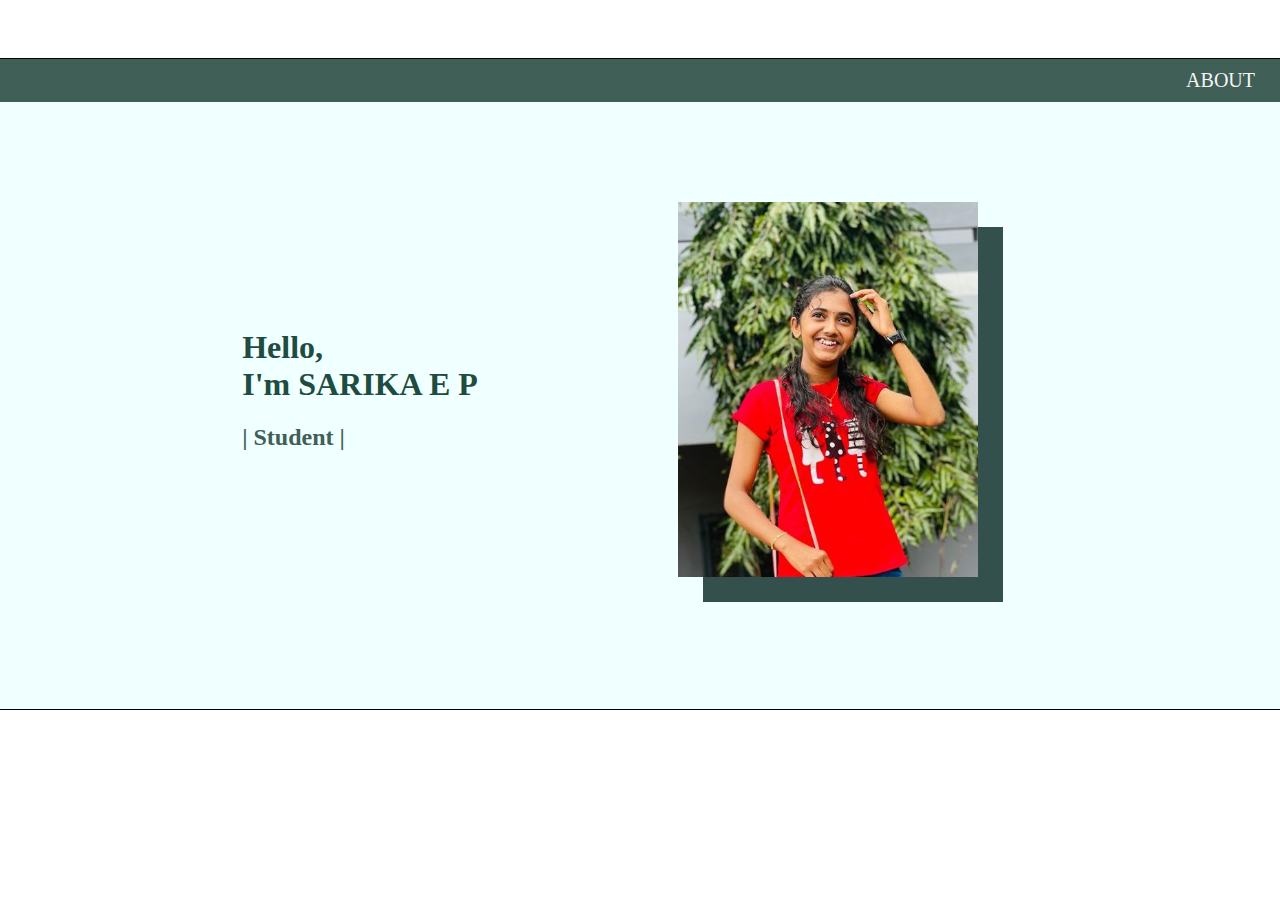
<file: index.html>
<html>
    <head>
        <link rel="stylesheet" href="project.css">
        <title>Sarika E P</title>
    </head>
    <body>   
        <div class="container">     
            <div class="box1">   
                <div class="header">                
                    <a href="about.html" class="nav">ABOUT</a>
                </div>  
                <div class="body">      
                    <div class="text1">
                        <h1 class="name">Hello,<br>I'm SARIKA E P</h1>
                        <h2 class="student">| Student |</h2>
                    </div>
                    <div>
                        <img class="me" src="sarika.jpg">      
                    </div>  
                </div>                           
            </div>
        </div>
    </body>
</html>
</file>
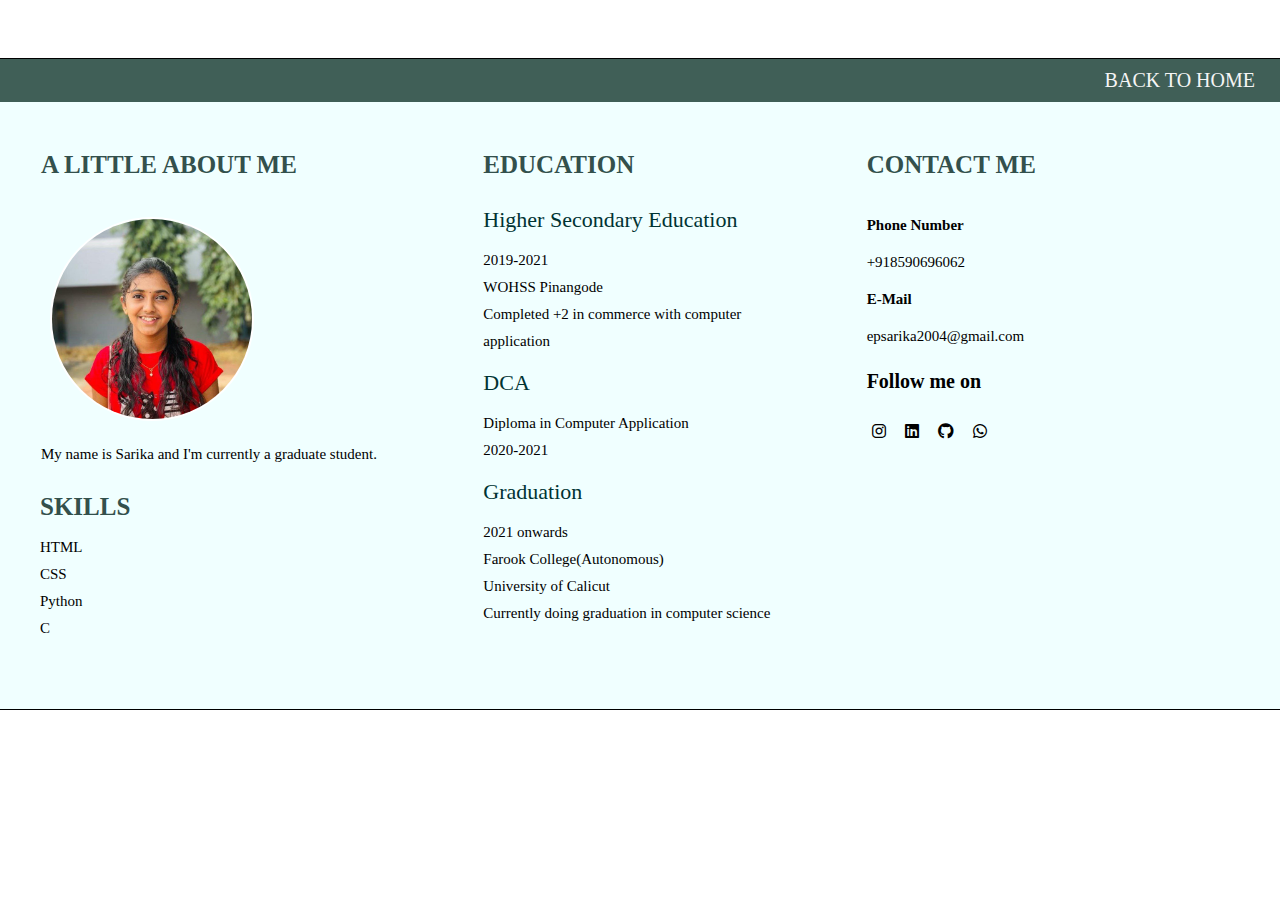
<file: about.html>
<html>
    <head>
        <link rel="stylesheet" href="https://cdnjs.cloudflare.com/ajax/libs/font-awesome/6.2.0/css/all.min.css">
        <link rel="stylesheet" href="about.css">
        <title>About Sarika</title>
    </head>
    <body>
        <div>
            <div class="main">
                <div class="buttons">
                    <a class="nav" href="index.html">BACK TO HOME</a>
                </div>
                <div class="body">
                    <div class="body1">
                        <div class="about">
                            <p class="head1"><b>A LITTLE ABOUT ME</b></p>
                        </div>
                        <div>                    
                            <img src="me.jpg" class="me">
                        </div>
                        <div class="about">                                        
                            <p class="text1">My name is Sarika and I'm currently a graduate student. </p>
                        </div>
                        <div class="skills">
                            <ul>
                                <li class="head1"><b>SKILLS</b></li>
                                <li class="text2">HTML</li>
                                <li class="text2">CSS</li>
                                <li class="text2">Python</li>
                                <li class="text2">C</li>
                            </ul>
                        </div>   
                    </div>                 
                    <div class="body2">                
                        <div class="education">
                            <ul><li class="head1"><b>EDUCATION</b></li>
                                <li class="edu">Higher Secondary Education
                                <li class="text2">2019-2021<br>WOHSS Pinangode<br>
                                    Completed +2 in commerce with computer application</li></li>
                                <li class="edu">DCA
                                <li class="text2">Diploma in Computer Application<br>2020-2021</li></li>
                                <li class="edu">Graduation
                                <li class="text2">2021 onwards<br>Farook College(Autonomous)<br>University of Calicut<br>
                                    Currently doing graduation in computer science</li></li>
                            </ul>
                        </div>                
                    </div>
                    <div class="body3">
                        <div class="contact">
                            <p class="head1"><b>CONTACT ME</b></p>
                            <p class="text1"><b>Phone Number</b></p>
                            <p class="text2">+918590696062</p>
                            <p class="text1"><b>E-Mail</b></p>
                            <p class="text2">epsarika2004@gmail.com</p>
                            <p class="text3"><b>Follow me on</b></p>
                            <div class="icon">
                                <a href="https://www.instagram.com/e_p_sharika/" ><i class="fa-brands fa-instagram" href="instagram.svg"></i></a>
                                <a href="https://www.linkedin.com/in/sarika-ep-393a0a229/" ><i class="fa-brands fa-linkedin" href="linkedin.svg" ></i></a>
                                <a href="https://github.com/Sarika-EP" ><i class="fa-brands fa-github" href="github.svg" ></i></a>
                                <a href="https://wa.me/+918590696062" ><i class="fa-brands fa-whatsapp" href="whatsapp.svg"></i> </a>
                            </div>
                        </div>                   
                    </div>
                </div>
            </div>
        </div>
    </body>
</html>
</file>
<file: project.css>
.me {
    height: 375px;
    width: 300px;
    box-shadow: 25px 25px #33504c;
    display: flex;
    align-items: flex-end;
    margin: 100 100 100 200;
}
body {
    justify-content: center;
    display: flex;
    background-color: white;
}
.body {
    display: flex;
    justify-content: center;
    align-items: center;
}
.box1 {
    background-color: azure;
    display: block;   
    width: 1300;
    height: 650;
    align-items: center;
    border: 1px solid rgb(0, 0, 0);
    margin: 50 0 50 0;
    
}
a {
    text-decoration: none;
    color: whitesmoke;
} 

.header {
    display: flex;
    font-size: 20;
    justify-content: flex-end;
    background-color: rgb(64, 95, 87);
}
.nav {
    margin: 10 35 10 35;
}
.nav:hover {
    color: black;
}
.name {
    color: rgb(31, 76, 64);
}

.student {
    color: rgb(64, 95, 87);
}
.text1 {
    margin-left: 40px;
    justify-content: center;
    
}
</file>
<file: about.css>
.container {
    display: block;
    align-items: center;
    background-color: azure;
}
.me {
    height: 200px;
    width: 200px;
    border-radius: 5cm;
    border: 2px solid white;
    margin-bottom: 10;
    margin-left: 50;
    margin-right: 50;
}
.main {
    display: block;
    width: 1300px;
    height: 650;
    align-items: center;
    background-color: azure;
    border: 1px solid rgb(0, 0, 0);
    margin: 50 0 50 0;
}
.body2 {
    width: 33.33%;
    margin: 10 10 10 10;
    height: 90%;
}
.head {
    line-height: 3;
    color: #33504c;
}
.text1 {
    font-size: 15;
}
.head1 {
    font-size: 25;
    display: flex;
    line-height: 2.2;
    color: #33504c;
}
li {
    list-style: none;
}
.edu {
    display: flex;
    font-size: 22;
    line-height: 2.5;
    color: #003333;
}
.text2 {
    display: flex;
    line-height: 1.8;
    font-size: 15;
}
.head2 {
    font-size: 25;
    line-height: 2.2;
}
.body1 {
    width: 33.33%;
    
    margin: 10 10 10 10;
    height: 90%;
}
.education {
    margin: 25 50 30 10;
   
}
a {
    text-decoration: none;       
}
.nav {
    margin: 10 35 10 35;
    color: whitesmoke;
}
.nav:hover {
    color: black;
}
.about {
    margin-left: 41;
}
i {
    margin: 10 10 10 5;
    color: black;
}
.text3 {
    font-size: 20;
}
.buttons {
    display: flex;
    font-size: 20;
    justify-content: flex-end;
    background-color: rgb(64, 95, 87);
}
.body3 {
    margin: 10 10 10;
    width: 33.33%;
    height: 90%;
}
.body {
    display: flex;
}
body {
    justify-content: center;
    display: flex;
    background-color: white;
}
</file>
